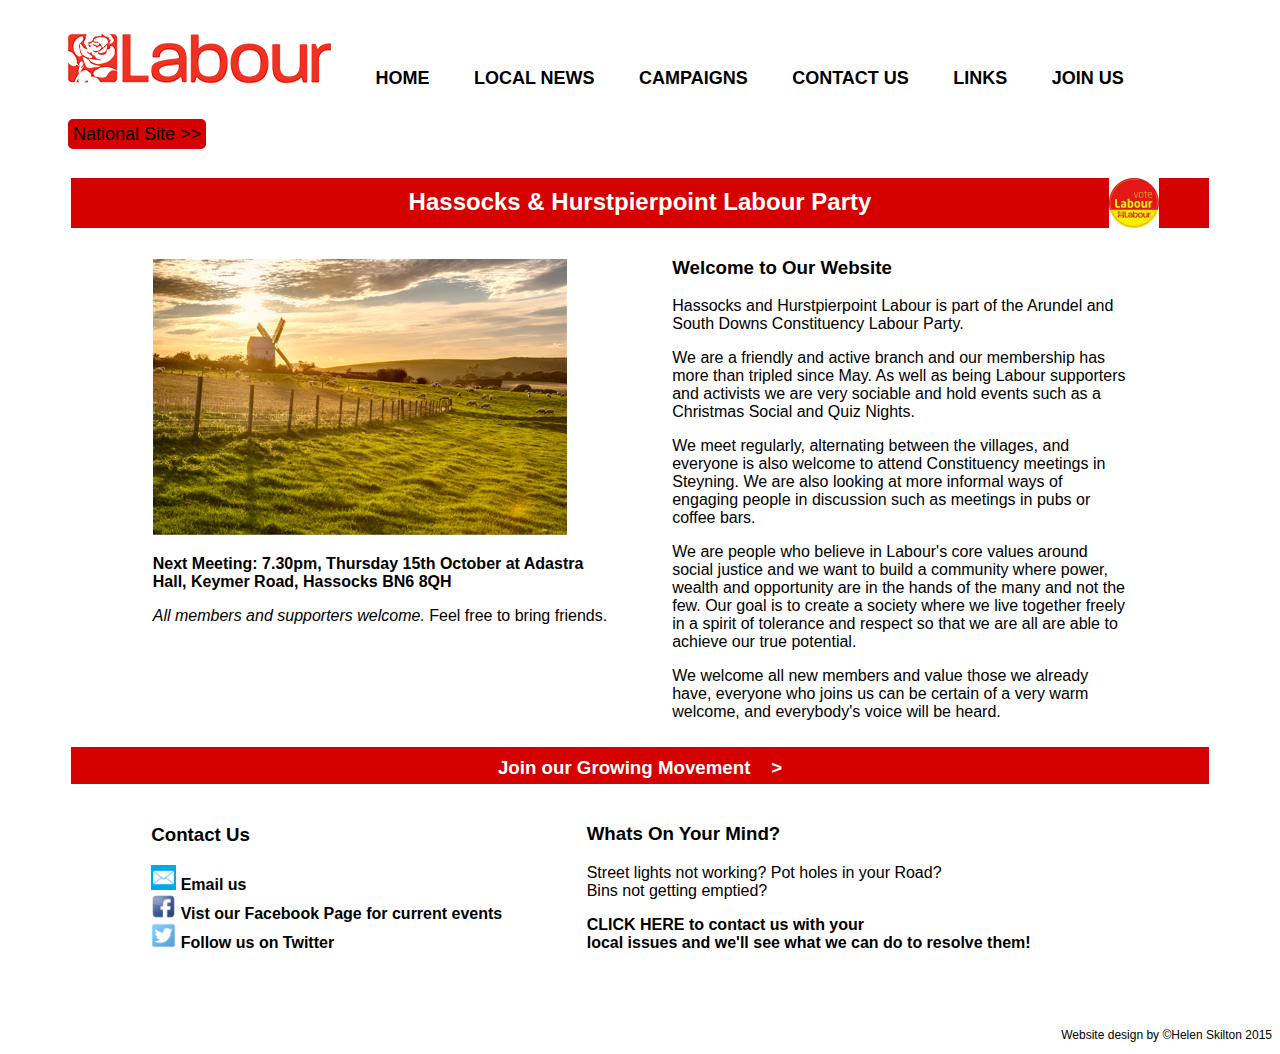
<file: index.html>
<!DOCTYPE html>

<html>
<head>
	<link rel="shortcut icon" href="images/labour-rose.png">
	<meta name="author" content="Helen Skilton">
	<title>Hassocks &amp Hurstpierpoint Labour Party</title>
	<link rel="stylesheet" type="text/css" href="style.css">
	<!-- <meta name="viewport" content="width=device-width, initial-scale=1.0, user-scalable=no" > -->
</head>

<body>
		<ul class="navigation">
			<li><img src="images/Labour_Logo_300_small.png" alt="logo"/></li>
			<li><a href="index.html"><strong>HOME</strong></a></li>
			<li><a href="localNews.html"><strong>LOCAL NEWS</strong></a></li>
			<li><a href="campaigns.html"><strong>CAMPAIGNS</strong></a></li>
			<li><a href="contactUs.html"><strong>CONTACT US</strong></a></li>
			<li><a href="links.html"><strong>LINKS</strong></a></li>
			<li><a href="https://join.labour.org.uk/" target="_blank"><strong>JOIN US</strong></a></li>
			<li><a id="national" href="http://www.labour.org.uk/" target="_blank">National Site &gt&gt</a></li>
		</ul>

	<div class="welcome">
			<h2>Hassocks &amp Hurstpierpoint Labour Party</h2>
			<img class="logo" src="images/logo.jpg" alt="Labour logo"/>
	</div>

<section class="mainsection">
	<div class="main">
		<img src="images/windmill.png" alt="Clayton windmill"/>
		<p><strong>Next Meeting: 7.30pm, Thursday 15th October at
			<a href="https://www.google.co.uk/maps/place/Keymer+Rd,+Hassocks+BN6+8QH,+UK/data=!4m2!3m1!1s0x48758ec0108adb69:0x50788356b55bcd5a?sa=X&ved=0CCAQ8gEwAGoVChMIy6HppJmayAIVSVYaCh35IQLz" target="_blank">
				Adastra Hall, Keymer Road, Hassocks BN6 8QH </a></strong></p>
		<p><em>All members and supporters welcome.</em> Feel free to bring friends.</p>
	</div>

	<div class="main">
		<h3>Welcome to Our Website</h3>
		<p>Hassocks and Hurstpierpoint Labour is part of the Arundel and South Downs Constituency Labour Party.</p>
		<p>We are a friendly and active branch and our membership has more than tripled since May. As well as being Labour
		supporters and activists we are very sociable and hold events such as a Christmas Social and Quiz Nights. </p>
		<p>We meet regularly, alternating between the villages, and everyone is also welcome to attend Constituency
		meetings in Steyning. We are also looking at more informal ways of engaging people in discussion such as
		meetings in pubs or coffee bars.</p>
		<p>We are people who believe in Labour's core values around social justice and we want to build a community
		 where power, wealth and opportunity are in the hands of the many and not the few. Our goal is to create a
		  society where we live together freely in a spirit of tolerance and respect so that we are all are able to
			achieve our true potential.</p>
		<p>We welcome all new members and value those we already have, everyone who joins us can be certain of
		 a very warm welcome, and everybody's voice will be heard.
	</div>
</section>

	<div class="redbanner"><a href="https://join.labour.org.uk/" target="_blank"><h3>Join our Growing Movement    &gt</h3></a></div>

	<section class="details">
		<div class="dets">
		 <ul>
			 <li><h3>Contact Us</h3></li>
			 <li><a href="mailto:hurstandhassocksblp@gmail.com?subject=Website Enquiry"><img class="icons" src="images/email.png"alt="Email logo"/><strong> Email us</strong></a></li>
			 <li><a href="https://www.facebook.com/hassockslabourparty?fref=ts" target="_blank"><img class="icons" src="images/facebook.png"alt="Facebook logo"/> <strong>Vist our Facebook Page for current events</strong></a></li>
			 <li><a href="https://twitter.com/LabourHassocks?" target="_blank"><img class="icons" src="images/Twitter-icon.png"alt="Twitter logo"/> <strong>Follow us on Twitter</strong></a></li>
		 </div>

		<div class="dets">
			<h3>Whats On Your Mind?</h3>
			Street lights not working? Pot holes in your Road?
			<br/>Bins not getting emptied?<br/>
			<p><a href="contactUs.html"><strong>CLICK HERE to contact us with your <br/>local issues and we'll see what we can do to resolve them!</strong></a></p>
		<div>
	</section>
<body/>

<footer>
	<br/><br/>
	<p><a href="mailto:helenski@talktalk.net?subject=Hassocks and Hurstpierpoint Labour Party">Website design by &copy;Helen Skilton 2015</a></p>
</footer>
</html>
</file>
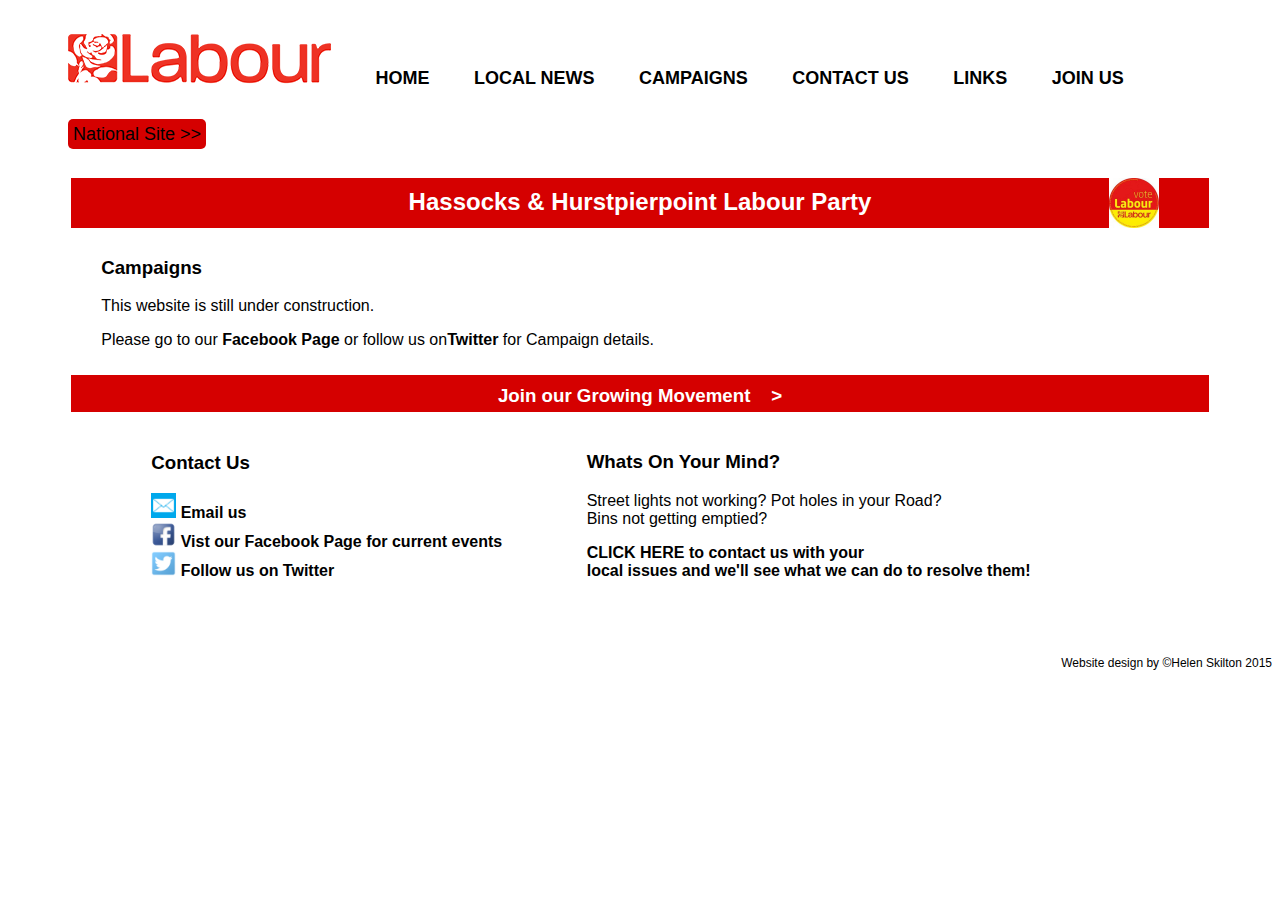
<file: campaigns.html>
<!DOCTYPE html>

<html>
<head>
	<link rel="shortcut icon" href="images/labour-rose.png">
	<meta name="author" content="Helen Skilton">
	<title>Hassocks &amp Hurstpierpoint Labour Party</title>
	<link rel="stylesheet" type="text/css" href="style.css">
	<!-- <meta name="viewport" content="width=device-width, initial-scale=1.0, user-scalable=no" > -->
</head>

<body>
		<ul class="navigation">
			<li><img src="images/Labour_Logo_300_small.png" alt="logo"/></li>
			<li><a href="index.html"><strong>HOME</strong></a></li>
			<li><a href="localNews.html"><strong>LOCAL NEWS</strong></a></li>
			<li><a href="campaigns.html"><strong>CAMPAIGNS</strong></a></li>
			<li><a href="contactUs.html"><strong>CONTACT US</strong></a></li>
			<li><a href="links.html"><strong>LINKS</strong></a></li>
			<li><a href="https://join.labour.org.uk/" target="_blank"><strong>JOIN US</strong></a></li>
			<li><a id="national" href="http://www.labour.org.uk/" target="_blank">National Site &gt&gt</a></li>
		</ul>

	<div class="welcome">
			<h2>Hassocks &amp Hurstpierpoint Labour Party</h2>
			<img class="logo" src="images/logo.jpg" alt="Labour logo"/>
	</div>

<section class="mainsection">
	<div>
		<h3>Campaigns</h3>
		<p>This website is still under construction.</p><p>Please go to our <a href="https://www.facebook.com/hassockslabourparty?fref=ts" target="_blank"><strong>Facebook Page</strong></a>
		or follow us on<a href="https://twitter.com/LabourHassocks?" target="_blank"><strong>Twitter</strong></a> for Campaign details.</p>
	</div>
</section>

	<div class="redbanner"><a href="https://join.labour.org.uk/" target="_blank"><h3>Join our Growing Movement    &gt</h3></a></div>

	<section class="details">
		<div class="dets">
		 <ul>
			 <li><h3>Contact Us</h3></li>
			 <li><a href="mailto:hurstandhassocksblp@gmail.com?subject=Website Enquiry"><img class="icons" src="images/email.png"alt="Email logo"/><strong> Email us</strong></a></li>
			 <li><a href="https://www.facebook.com/hassockslabourparty?fref=ts" target="_blank"><img class="icons" src="images/facebook.png"alt="Facebook logo"/> <strong>Vist our Facebook Page for current events</strong></a></li>
			 <li><a href="https://twitter.com/LabourHassocks?" target="_blank"><img class="icons" src="images/Twitter-icon.png"alt="Twitter logo"/> <strong>Follow us on Twitter</strong></a></li>
		 </div>

		<div class="dets">
			<h3>Whats On Your Mind?</h3>
			Street lights not working? Pot holes in your Road?
			<br/>Bins not getting emptied?<br/>
			<p><a href="contactUs.html"><strong>CLICK HERE to contact us with your <br/>local issues and we'll see what we can do to resolve them!</strong></a></p>
		<div>
	</section>
<body/>

<footer>
	<br/><br/>
	<p><a href="mailto:helenski@talktalk.net?subject=Hassocks and Hurstpierpoint Labour Party">Website design by &copy;Helen Skilton 2015</a></p>
</footer>
</html>
</file>
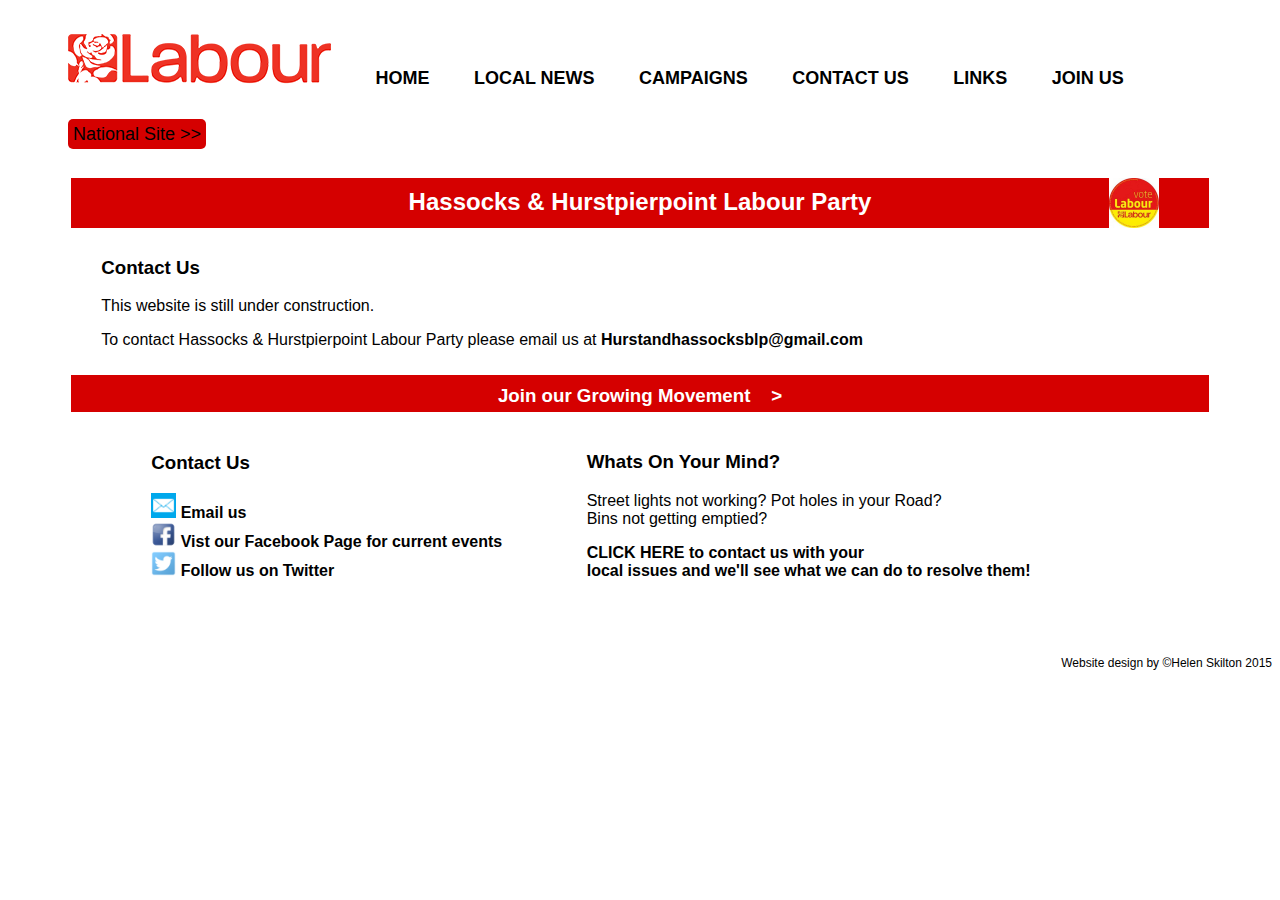
<file: contactUs.html>
<!DOCTYPE html>

<html>
<head>
	<link rel="shortcut icon" href="images/labour-rose.png">
	<meta name="author" content="Helen Skilton">
	<title>Hassocks &amp Hurstpierpoint Labour Party</title>
	<link rel="stylesheet" type="text/css" href="style.css">
	<!-- <meta name="viewport" content="width=device-width, initial-scale=1.0, user-scalable=no" > -->
</head>

<body>
		<ul class="navigation">
			<li><img src="images/Labour_Logo_300_small.png" alt="logo"/></li>
			<li><a href="index.html"><strong>HOME</strong></a></li>
			<li><a href="localNews.html"><strong>LOCAL NEWS</strong></a></li>
			<li><a href="campaigns.html"><strong>CAMPAIGNS</strong></a></li>
			<li><a href="contactUs.html"><strong>CONTACT US</strong></a></li>
			<li><a href="links.html"><strong>LINKS</strong></a></li>
			<li><a href="https://join.labour.org.uk/" target="_blank"><strong>JOIN US</strong></a></li>
			<li><a id="national" href="http://www.labour.org.uk/" target="_blank">National Site &gt&gt</a></li>
		</ul>

	<div class="welcome">
			<h2>Hassocks &amp Hurstpierpoint Labour Party</h2>
			<img class="logo" src="images/logo.jpg" alt="Labour logo"/>
	</div>

<section class="mainsection">
	<div>
		<h3>Contact Us</h3>
		<p>This website is still under construction.</p>
		<p>To contact Hassocks &amp Hurstpierpoint Labour Party please email us at <a href="mailto:hurstandhassocksblp@gmail.com?subject=Website Enquiry"><strong>Hurstandhassocksblp@gmail.com</strong></a></p>
	</div>
</section>

	<div class="redbanner"><a href="https://join.labour.org.uk/" target="_blank"><h3>Join our Growing Movement    &gt</h3></a></div>

	<section class="details">
		<div class="dets">
		 <ul>
			 <li><h3>Contact Us</h3></li>
			 <li><a href="mailto:hurstandhassocksblp@gmail.com?subject=Website Enquiry"><img class="icons" src="images/email.png"alt="Email logo"/><strong> Email us</strong></a></li>
			 <li><a href="https://www.facebook.com/hassockslabourparty?fref=ts" target="_blank"><img class="icons" src="images/facebook.png"alt="Facebook logo"/> <strong>Vist our Facebook Page for current events</strong></a></li>
			 <li><a href="https://twitter.com/LabourHassocks?" target="_blank"><img class="icons" src="images/Twitter-icon.png"alt="Twitter logo"/> <strong>Follow us on Twitter</strong></a></li>
		 </div>

		<div class="dets">
			<h3>Whats On Your Mind?</h3>
			Street lights not working? Pot holes in your Road?
			<br/>Bins not getting emptied?<br/>
			<p><a href="contactUs.html"><strong>CLICK HERE to contact us with your <br/>local issues and we'll see what we can do to resolve them!</strong></a></p>
		<div>
	</section>
<body/>

<footer>
	<br/><br/>
	<p><a href="mailto:helenski@talktalk.net?subject=Hassocks and Hurstpierpoint Labour Party">Website design by &copy;Helen Skilton 2015</a></p>
</footer>
</html>
</file>
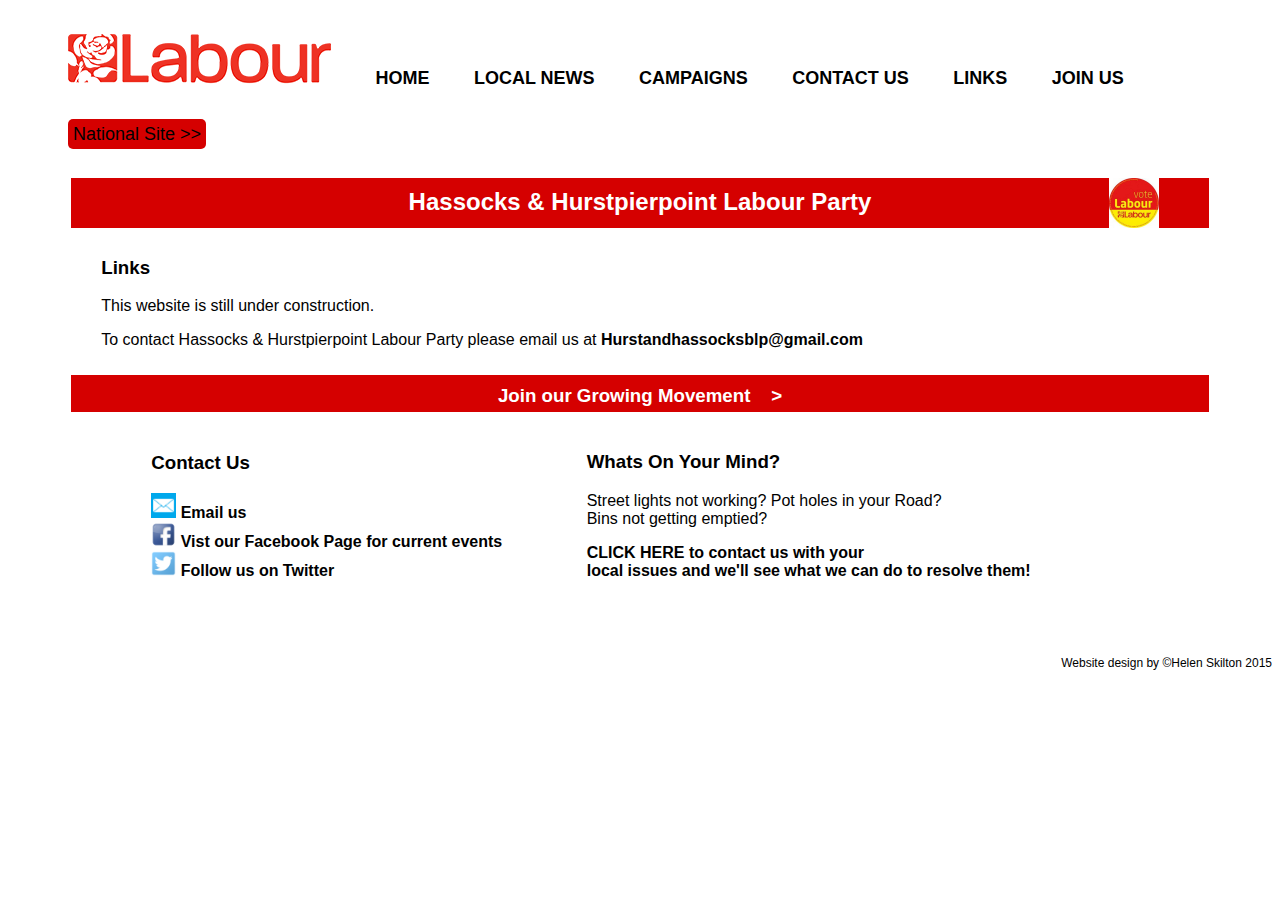
<file: links.html>
<!DOCTYPE html>

<html>
<head>
	<link rel="shortcut icon" href="images/labour-rose.png">
	<meta name="author" content="Helen Skilton">
	<title>Hassocks &amp Hurstpierpoint Labour Party</title>
	<link rel="stylesheet" type="text/css" href="style.css">
	<!-- <meta name="viewport" content="width=device-width, initial-scale=1.0, user-scalable=no" > -->
</head>

<body>
		<ul class="navigation">
			<li><img src="images/Labour_Logo_300_small.png" alt="logo"/></li>
			<li><a href="index.html"><strong>HOME</strong></a></li>
			<li><a href="localNews.html"><strong>LOCAL NEWS</strong></a></li>
			<li><a href="campaigns.html"><strong>CAMPAIGNS</strong></a></li>
			<li><a href="contactUs.html"><strong>CONTACT US</strong></a></li>
			<li><a href="links.html"><strong>LINKS</strong></a></li>
			<li><a href="https://join.labour.org.uk/" target="_blank"><strong>JOIN US</strong></a></li>
			<li><a id="national" href="http://www.labour.org.uk/" target="_blank">National Site &gt&gt</a></li>
		</ul>

	<div class="welcome">
			<h2>Hassocks &amp Hurstpierpoint Labour Party</h2>
			<img class="logo" src="images/logo.jpg" alt="Labour logo"/>
	</div>

<section class="mainsection">
	<div>
		<h3>Links</h3>
		<p>This website is still under construction.</p>
		<p>To contact Hassocks &amp Hurstpierpoint Labour Party please email us at <a href="mailto:hurstandhassocksblp@gmail.com?subject=Website Enquiry"><strong>Hurstandhassocksblp@gmail.com</strong></a></p>
	</div>
</section>

	<div class="redbanner"><a href="https://join.labour.org.uk/" target="_blank"><h3>Join our Growing Movement    &gt</h3></a></div>

	<section class="details">
		<div class="dets">
		 <ul>
			 <li><h3>Contact Us</h3></li>
			 <li><a href="mailto:hurstandhassocksblp@gmail.com?subject=Website Enquiry"><img class="icons" src="images/email.png"alt="Email logo"/><strong> Email us</strong></a></li>
			 <li><a href="https://www.facebook.com/hassockslabourparty?fref=ts" target="_blank"><img class="icons" src="images/facebook.png"alt="Facebook logo"/> <strong>Vist our Facebook Page for current events</strong></a></li>
			 <li><a href="https://twitter.com/LabourHassocks?" target="_blank"><img class="icons" src="images/Twitter-icon.png"alt="Twitter logo"/> <strong>Follow us on Twitter</strong></a></li>
		 </div>

		<div class="dets">
			<h3>Whats On Your Mind?</h3>
			Street lights not working? Pot holes in your Road?
			<br/>Bins not getting emptied?<br/>
			<p><a href="contactUs.html"><strong>CLICK HERE to contact us with your <br/>local issues and we'll see what we can do to resolve them!</strong></a></p>
		<div>
	</section>
<body/>

<footer>
	<br/><br/>
	<p><a href="mailto:helenski@talktalk.net?subject=Hassocks and Hurstpierpoint Labour Party">Website design by &copy;Helen Skilton 2015</a></p>
</footer>
</html>
</file>
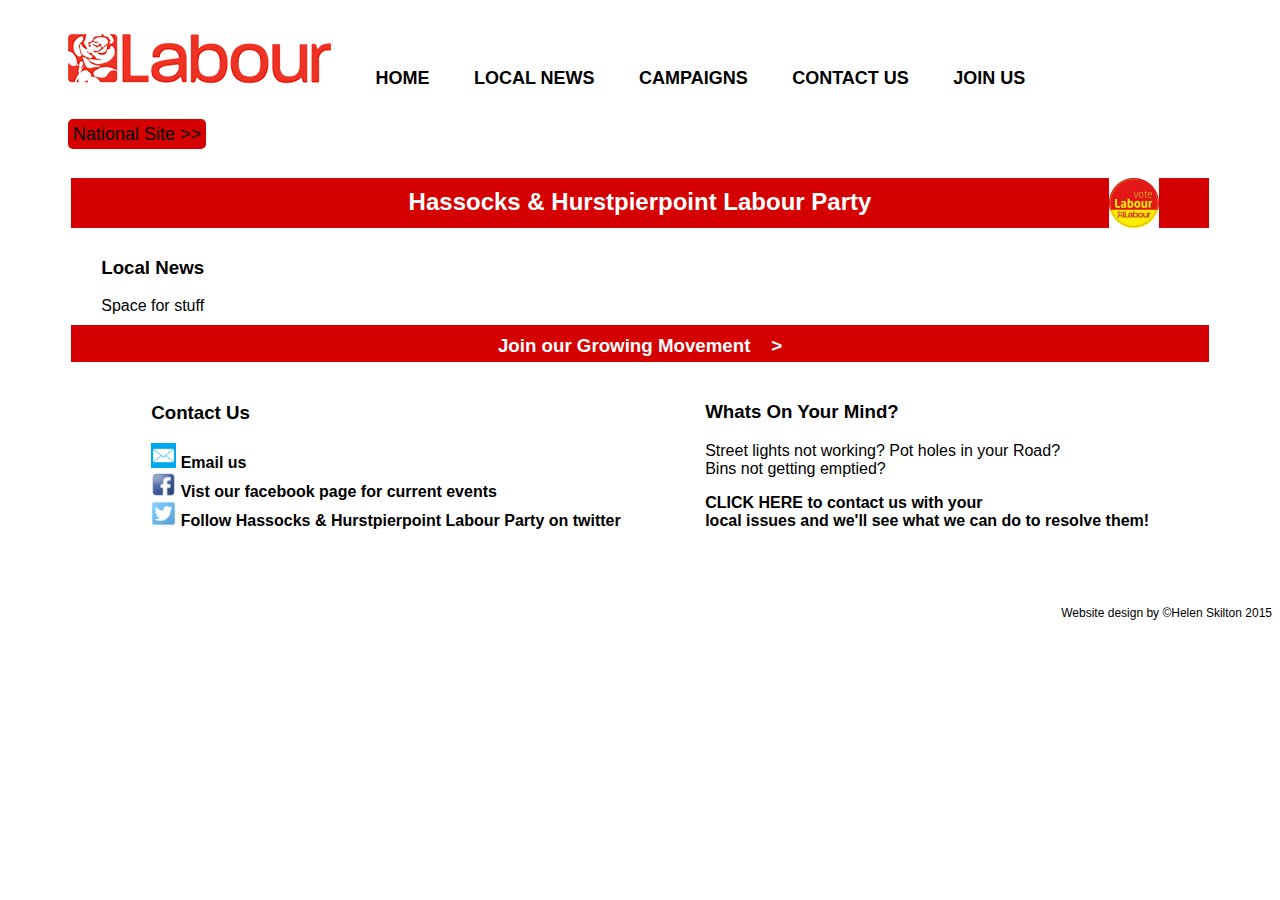
<file: localNews.html>
<!DOCTYPE html>

<html>
<head>
	<link rel="shortcut icon" href="images/labour-rose.png">
	<meta name="author" content="Helen Skilton">
	<title>Hassocks &amp Hurstpierpoint Labour Party</title>
	<link rel="stylesheet" type="text/css" href="style.css">
	<!-- <meta name="viewport" content="width=device-width, initial-scale=1.0, user-scalable=no" > -->
</head>

<body>
		<ul class="navigation">
			<li><img src="images/Labour_Logo_300_small.png" alt="logo"/></li>
			<li><a href="index.html"><strong>HOME</strong></a></li>
			<li><a href="localNews.html"><strong>LOCAL NEWS</strong></a></li>
			<li><a href="campaigns.html"><strong>CAMPAIGNS</strong></a></li>
			<li><a href="contactUs.html"><strong>CONTACT US</strong></a></li>
			<li><a href="https://join.labour.org.uk/" target="_blank"><strong>JOIN US</strong></a></li>
			<li>  </li>
			<li><a id="national" href="http://www.labour.org.uk/" target="_blank">National Site &gt&gt</a></li>
		</ul>

	<div class="welcome">
			<h2>Hassocks &amp Hurstpierpoint Labour Party</h2>
			<img class="logo" src="images/logo.jpg" alt="Labour logo"/>
	</div>

<section class="mainsection">
	<div>
		<h3>Local News</h3>
		Space for stuff
	</div>
</section>

	<div class="redbanner"><a href="https://join.labour.org.uk/" target="_blank"><h3>Join our Growing Movement    &gt</h3></a></div>

	<section class="details">
		<div class="dets">
		 <ul>
			 <li><h3>Contact Us</h3></li>
			 <li><a href="mailto:admin@HassocksHurstLabourParty.co.uk?subject=Website Enquiry"><img class="icons" src="images/email.png"alt="Email logo"/><strong> Email us</strong></a></li>
			 <li><a href="https://www.facebook.com/hassockslabourparty?fref=ts" target="_blank"><img class="icons" src="images/facebook.png"alt="Facebook logo"/> <strong>Vist our facebook page for current events</strong></a></li>
			 <li><a href="https://twitter.com/LabourHassocks?" target="_blank"><img class="icons" src="images/Twitter-icon.png"alt="Twitter logo"/> <strong>Follow Hassocks &amp Hurstpierpoint Labour Party on twitter</strong></a></li>
		 </div>

		<div class="dets">
			<h3>Whats On Your Mind?</h3>
			Street lights not working? Pot holes in your Road?
			<br/>Bins not getting emptied?<br/>
			<p><a href="onyourmind.html"><strong>CLICK HERE to contact us with your <br/>local issues and we'll see what we can do to resolve them!</strong></a></p>
		<div>
	</section>
<body/>

<footer>
	<br/><br/>
	<p><a href="mailto:helenski@talktalk.net?subject=Hassocks and Hurstpierpoint Labour Party">Website design by &copy;Helen Skilton 2015</a></p>
</footer>
</html>
</file>
<file: style.css>
body {
    /*background:#ffd994;#ffc04d;*/
    color: black;/*#33260f;*/
    font-family: Helvetica, Arial, sans-serif;
}

a{
  text-decoration: none;
  color: black;
}

a:hover{
  color: #d50000;
}

.navigation{
  display: inline-block;
  list-style: none;
  line-height: 2;
  }

.navigation li{
  display: inline-block;
  padding: 10px;
  margin: 0 10px;
  font-size: 18px;
}

#national{
  display:inline;
  background-color: #d50000;
  font-size: 18px;
  padding: 5px;
  border-radius: 5px;
  text-align: right;
}

#national:hover{
  color: white;
}

.logo{
  display: inline-block;
  position:absolute;
  height: 50px;
  right: 50px;
  top: 0px;
  margin:0px;
}

.welcome, .redbanner{
  display:flex;
  justify-content: center;
  background: #d50000;
  color: white;
  width: 90%;
  text-align: center;
  position: relative;
  margin: 0px auto;
}

.welcome{
    min-height: 50px;
}

.welcome h2, .redbanner h3{
  margin-top: 10px;
  margin-bottom: 5px;
}

.redbanner{
  white-space: pre;
}

.redbanner a{
  color: white;
}

.redbanner a:hover{
  color: black;
}

.main, .dets{
  display: inline-block;
  padding: 10px 40px 10px 40px;
}

.dets ul{
  list-style: none;
}

.mainsection, .details{
  width:90%;
  margin: 0px auto;
  text-align: center;
}

.main{
  width: 40%;
}

.details, .mainsection div{
  text-align: left;
  vertical-align: top;
  padding: 10px 30px 10px 30px;
}

.mainsection img{
  margin-top: 21px;
}

 .icons{
   height:25px;
 }


footer{
  text-align: right;
  font-size: 12px;
}

@media screen and (max-width:800px){
  .logo{
    display:none;
  }
}
</file>
